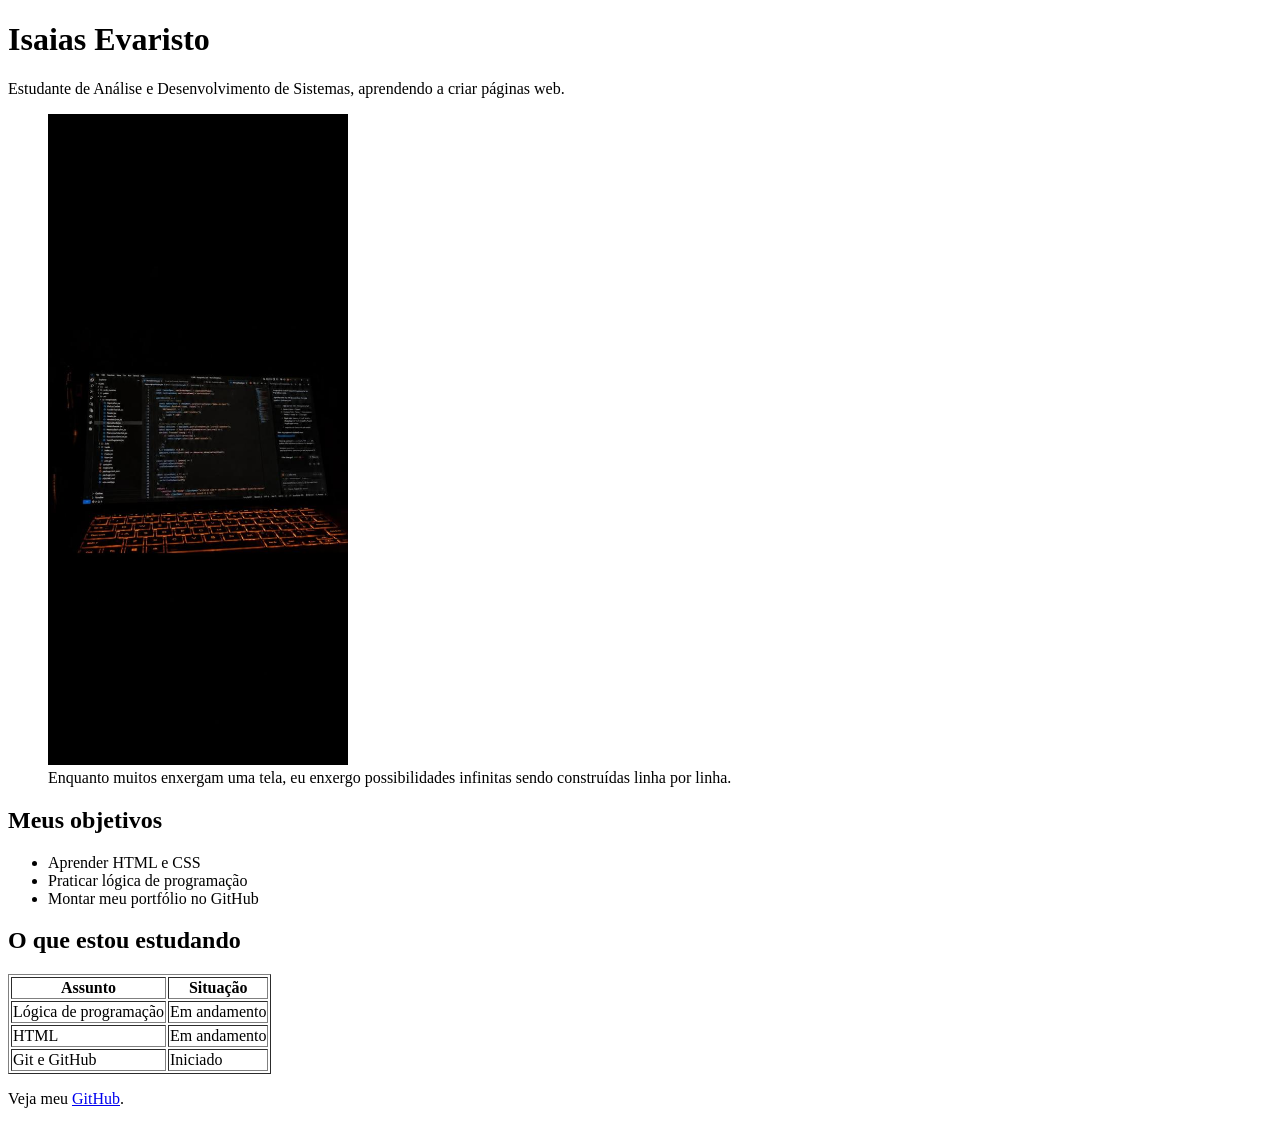
<file: 02-html/index.html>
<!DOCTYPE html>
<html lang="pt-BR">
<head>
    <meta charset="UTF-8">
    <meta name="viewport" content="width=device-width, initial-scale=1.0">
    <title>Minha apresentação</title>
</head>
<body>
    <header>
        <h1>Isaias Evaristo</h1>
        <p>Estudante de Análise e Desenvolvimento de Sistemas, aprendendo a criar páginas web.</p>
    </header>

    <main>
        <section>
            <figure>
                <img src="foto.jpeg" alt="Enquanto muitos enxergam uma tela, eu enxergo possibilidades infinitas sendo construídas linha por linha." width="300">
                <figcaption>Enquanto muitos enxergam uma tela, eu enxergo possibilidades infinitas sendo construídas linha por linha.</figcaption>
            </figure>
        </section>

        <section>
            <h2>Meus objetivos</h2>
            <ul>
                <li>Aprender HTML e CSS</li>
                <li>Praticar lógica de programação</li>
                <li>Montar meu portfólio no GitHub</li>
            </ul>
        </section>

        <section>
            <h2>O que estou estudando</h2>
            <table border="1">
                <thead>
                    <tr>
                        <th>Assunto</th>
                        <th>Situação</th>
                    </tr>
                </thead>
                <tbody>
                    <tr>
                        <td>Lógica de programação</td>
                        <td>Em andamento</td>
                    </tr>
                    <tr>
                        <td>HTML</td>
                        <td>Em andamento</td>
                    </tr>
                    <tr>
                        <td>Git e GitHub</td>
                        <td>Iniciado</td>
                    </tr>
                </tbody>
            </table>
        </section>
    </main>

    <footer>
        <p>Veja meu <a href="https://github.com/Isaias-Evaristo">GitHub</a>.</p>
    </footer>
</body>
</html>
</file>
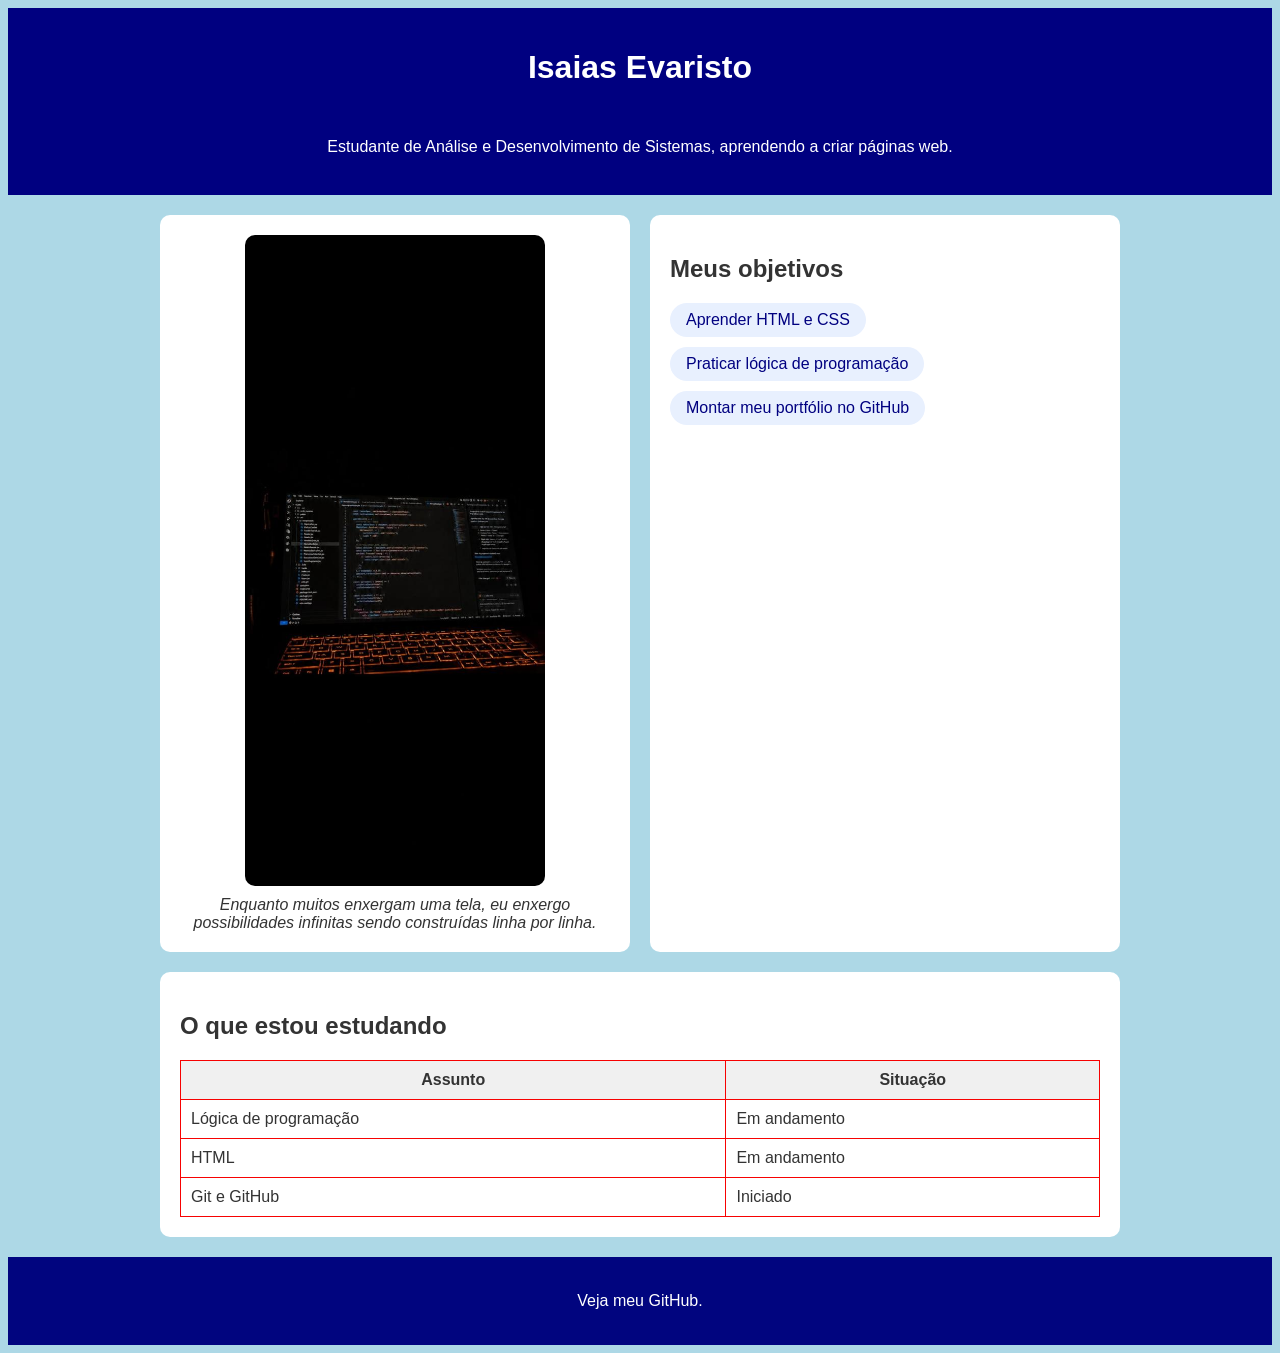
<file: 03-css/index.html>
<!DOCTYPE html>
<html lang="pt-BR">
<head>
    <meta charset="UTF-8">
    <meta name="viewport" content="width=device-width, initial-scale=1.0">
    <title>Minha apresentação</title>
    <link rel="stylesheet" href="style.css">
</head>  
<body>
    <header>
        <h1>Isaias Evaristo</h1>
        <p>Estudante de Análise e Desenvolvimento de Sistemas, aprendendo a criar páginas web.</p>
    </header>

    <main>
        <section>
            <figure>
                <img src="foto.jpeg" alt="Enquanto muitos enxergam uma tela, eu enxergo possibilidades infinitas sendo construídas linha por linha." width="300">
                <figcaption>Enquanto muitos enxergam uma tela, eu enxergo possibilidades infinitas sendo construídas linha por linha.</figcaption>
            </figure>
        </section>

        <section>
            <h2>Meus objetivos</h2>
            <ul>
                <li>Aprender HTML e CSS</li>
                <li>Praticar lógica de programação</li>
                <li>Montar meu portfólio no GitHub</li>
            </ul>
        </section>

        <section>
            <h2>O que estou estudando</h2>
            <table border="1">
                <thead>
                    <tr>
                        <th>Assunto</th>
                        <th>Situação</th>
                    </tr>
                </thead>
                <tbody>
                    <tr>
                        <td>Lógica de programação</td>
                        <td>Em andamento</td>
                    </tr>
                    <tr>
                        <td>HTML</td>
                        <td>Em andamento</td>
                    </tr>
                    <tr>
                        <td>Git e GitHub</td>
                        <td>Iniciado</td>
                    </tr>
                </tbody>
            </table>
        </section>
    </main>

    <footer>
        <p>Veja meu <a href="https://github.com/Isaias-Evaristo">GitHub</a>.</p>
    </footer>
</body>
</html>
</file>
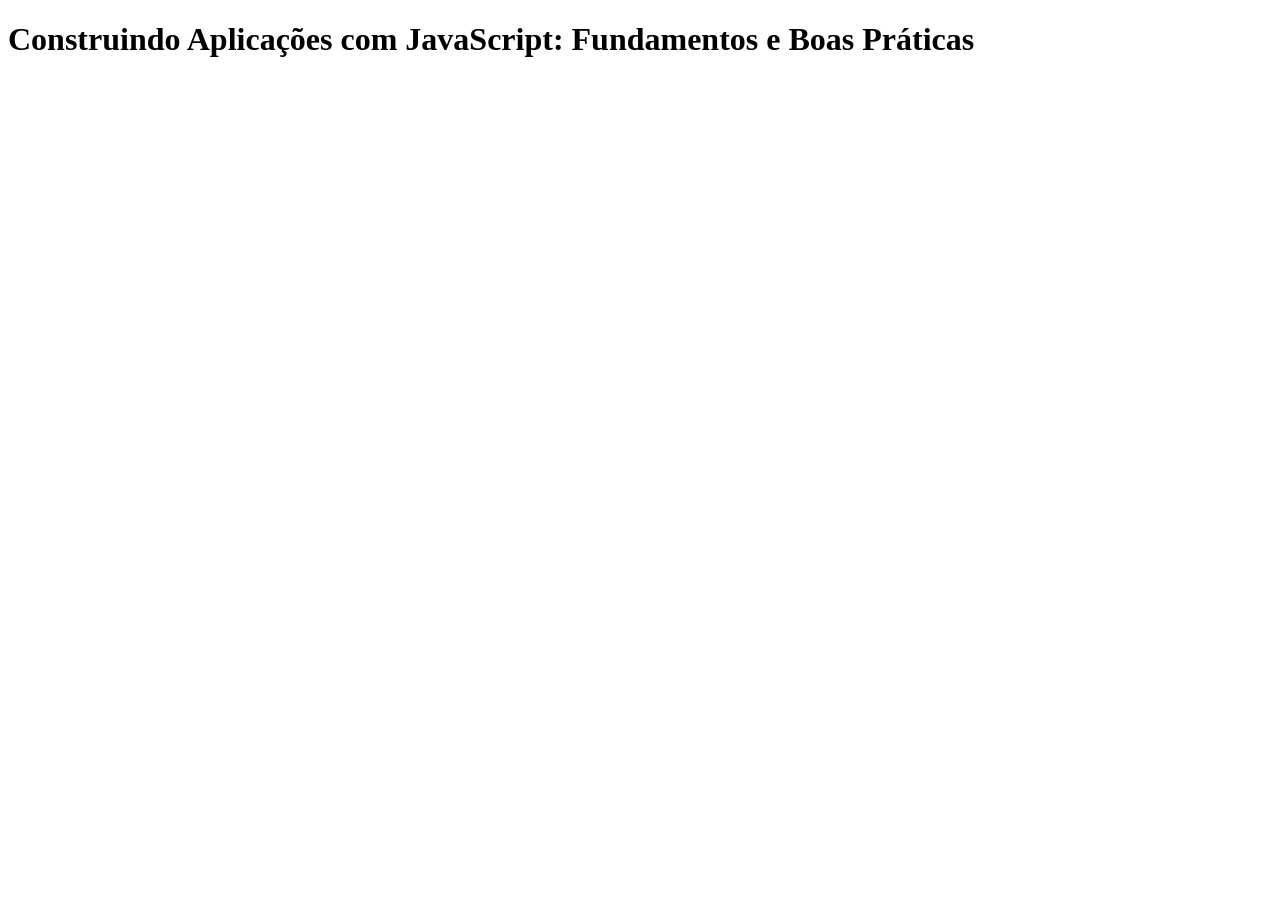
<file: 04-javascript/index.html>
<!DOCTYPE html>
<html lang="pt-BR">
<head>
    <meta charset="UTF-8">
    <meta name="viewport" content="width=device-width, initial-scale=1.0">
    <title>Construindo Aplicações com JavaScript: Fundamentos e Boas Práticas</title>
</head>
<body>
    <h1>Construindo Aplicações com JavaScript: Fundamentos e Boas Práticas</h1>
    <script src="script.js"></script>
</body>
</html>
</file>
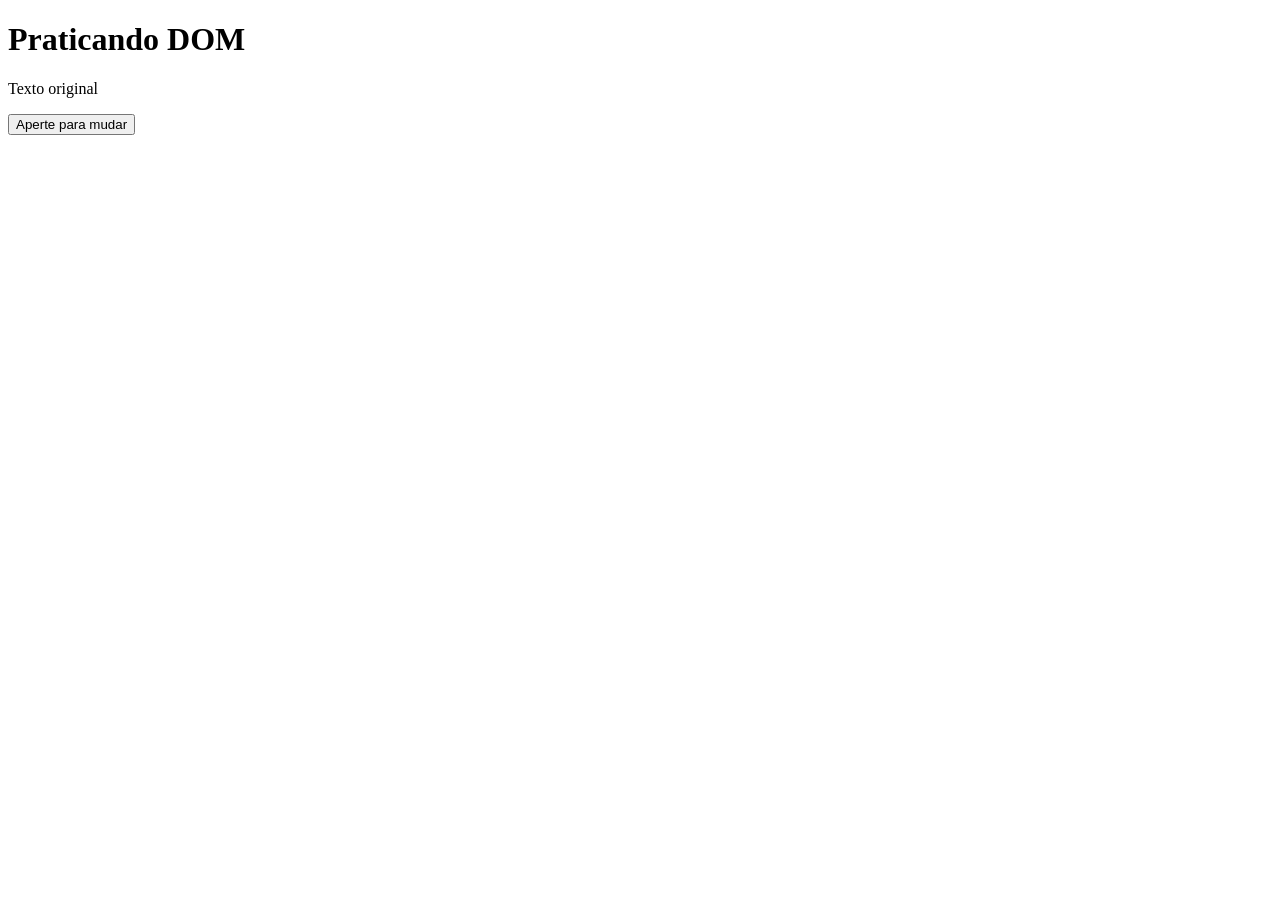
<file: 05-dom-e-eventos/index.html>
<!DOCTYPE html>
<html lang="pt-BR">
<head>
    <meta charset="UTF-8">
    <meta name="viewport" content="width=device-width, initial-scale=1.0">
    <title>Praticando DOM</title>
</head>
<body>
    <h1>Praticando DOM</h1>
    <p id="mensagem">Texto original</p>
    <button id="botao">Aperte para mudar</button>

    <script src="script.js"></script>
</body>
</html>
</file>
<file: 03-css/style.css>
body {
    background-color: lightblue;
    font-family: Arial, sans-serif;
    color: #333;
}

h1 {
    color: rgb(255, 255, 255);
    text-align: center;
}

/* Cabeçalho: itens em coluna, centralizados */
header {
    display: flex;
    flex-direction: column;
    align-items: center;
    gap: 10px;
    text-align: center;
    background-color: navy;
    color: white;
    padding: 20px;
}

/* Parágrafos */
p {
    font-size: 16px;
    line-height: 1.6;
}

/* Imagem com legenda centralizada */
figure {
    display: flex;
    flex-direction: column;
    align-items: center;
    gap: 10px;
    margin: 0;
}

figcaption {
    text-align: center;
    font-style: italic;
}

img {
    max-width: 100%;
    height: auto;
    border-radius: 10px;
}

/* Lista de interesses em etiquetas */
ul {
    display: flex;
    flex-wrap: wrap;
    gap: 10px;
    list-style: none;
    padding: 0;
}

li {
    background-color: #e8f0fe;
    color: navy;
    padding: 8px 16px;
    border-radius: 20px;
    transition: transform 0.3s, background-color 0.3s;
}

/* Animação: etiqueta cresce ao passar o mouse */
li:hover {
    transform: scale(1.1);
    background-color: #cfe0ff;
}

/* Tabelas */
table {
    border-collapse: collapse;
    width: 100%;
}

th,
td {
    padding: 10px;
    border: 1px solid #f70202;
}

th {
    background-color: #f0f0f0;
}

/* Layout geral com Grid: 2 colunas */
main {
    display: grid;
    grid-template-columns: 1fr 1fr;
    gap: 20px;
    max-width: 1000px;
    margin: 0 auto;
    padding: 20px;
}

section {
    background-color: white;
    padding: 20px;
    border-radius: 10px;
    overflow-x: auto;
    animation: aparecer 0.8s ease-out;
}

/* A tabela ocupa as duas colunas */
section:last-child {
    grid-column: 1 / -1;
}

/* Animação: seções aparecem subindo suavemente */
@keyframes aparecer {
    from {
        opacity: 0;
        transform: translateY(20px);
    }
    to {
        opacity: 1;
        transform: translateY(0);
    }
}

/* Rodapé centralizado */
footer {
    display: flex;
    justify-content: center;
    align-items: center;
    background-color: #01057f;
    color: rgb(254, 255, 255);
    padding: 15px;
}

footer a {
    color: white;
    text-decoration: none;
    border-bottom: 2px solid transparent;
    transition: border-color 0.3s, color 0.3s;
}

/* Animação: link do rodapé ganha sublinhado colorido */
footer a:hover {
    color: #ffd54f;
    border-bottom-color: #ffd54f;
}

* {
    box-sizing: border-box;
}

/* Responsividade: telas de até 600px */
@media (max-width: 600px) {
    main {
        grid-template-columns: 1fr;
        padding: 10px;
    }

    header {
        padding: 10px;
    }

    th,
    td {
        padding: 6px;
    }
}
</file>
